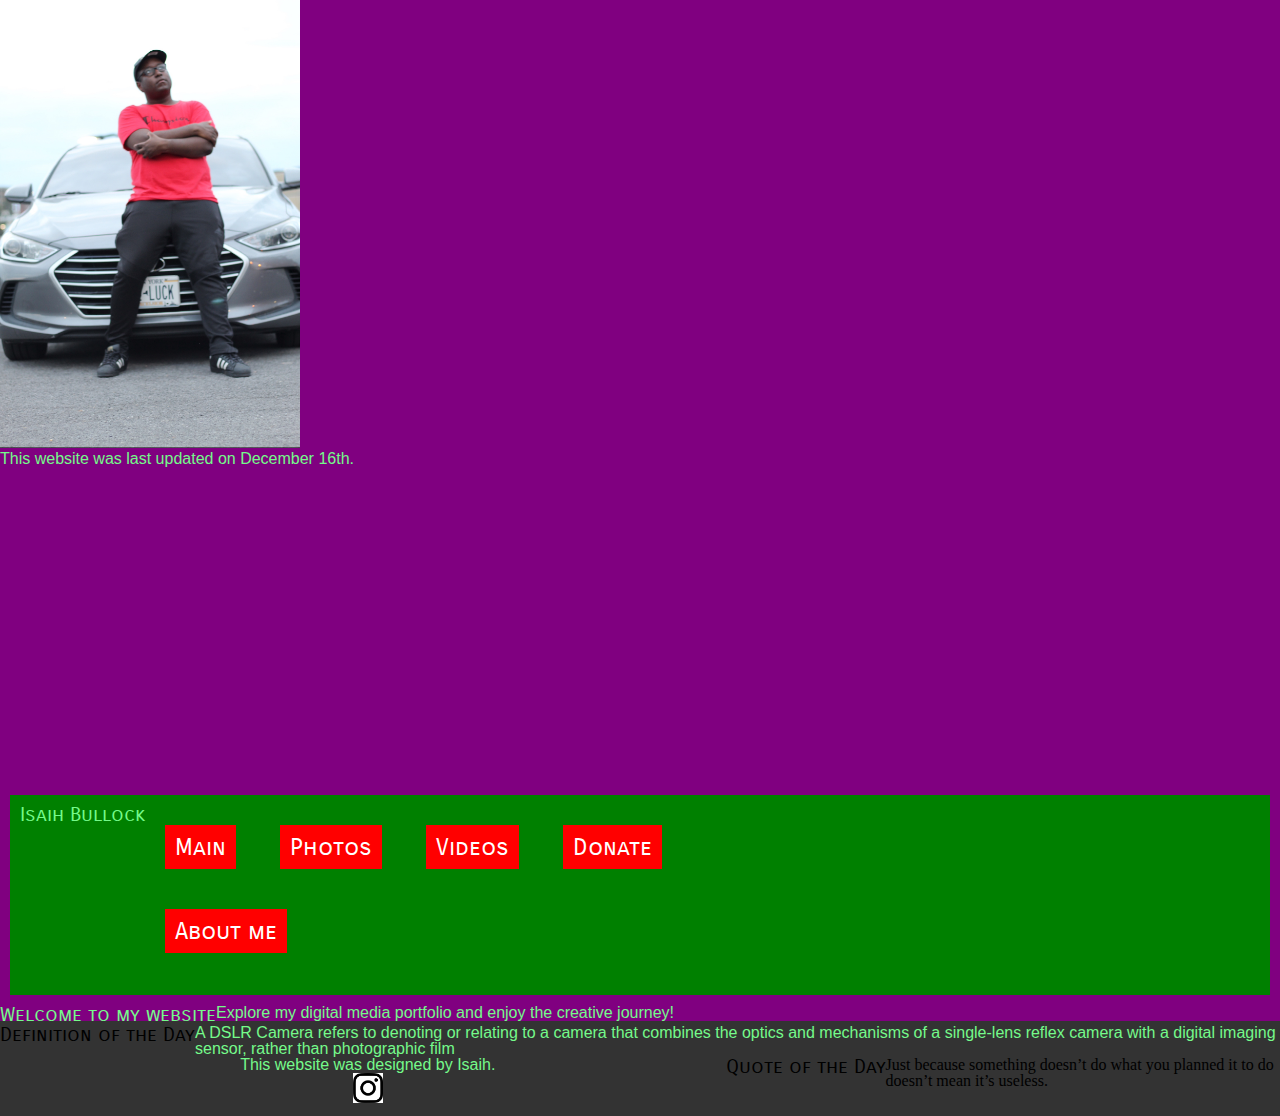
<file: index.html>
<!DOCTYPE html>
<html lang="en-US">

<head>
    <meta charset="UTF-8" />
    <title>Isaih Bullock Digital Media Portfolio</title>

    <link rel="preconnect" href="https://fonts.googleapis.com">
    <link rel="preconnect" href="https://fonts.gstatic.com" crossorigin>
    <link href="https://fonts.googleapis.com/css2?family=Carrois+Gothic+SC&display=swap" rel="stylesheet">

    <link href="style.css" type="text/css" rel="stylesheet" />
</head>

<body>

    <section>
        <figure>
            <img src="images/selfie1.PNG" alt="Manhattan Bridge" title="Placeholder" class="imageSize" />
            <figcaption>
                <p>This website was last updated on December 16th.</p>
            </figcaption>
        </figure>
    </section>

    <section>
        <iframe width="560" height="315" src="https://www.youtube.com/embed/Lfn7_S0m7iU?si=8btUOoIzPDC8ws1w" title="YouTube video player" frameborder="0" allow="accelerometer; autoplay; clipboard-write; encrypted-media; gyroscope; picture-in-picture; web-share" allowfullscreen></iframe>
    </section>

    <header>
        <h1>Isaih Bullock</h1>
        <nav>
            <ul>
                <li><a href="index.html">Main</a></li>
                <li><a href="photos.html">Photos</a></li>
                <li><a href="videos.html">Videos</a></li>
                <li><a href="donate.html">Donate</a></li>
                <li><a href="aboutme.html">About me</a></li>
            </ul>
        </nav>
    </header>

    <section>
        <h1>Welcome to my website </h1>
        <p>Explore my digital media portfolio and enjoy the creative journey!</p>
    </section>

    <section id="definition-of-the-day">
        <h2>Definition of the Day</h2>
        <p>A <dfn>DSLR Camera</dfn> refers to denoting or relating to a camera that combines the optics and mechanisms of a single-lens reflex camera with a digital imaging sensor, rather than photographic film</p>
    </section>

    <section id="quote-of-the-day">
        <h2>Quote of the Day</h2>
        <blockquote cite="https://www.forbes.com/sites/robertszczerba/2015/02/09/20-great-technology-quotes-to-inspire-amaze-and-amuse/?sh=5aa0a25116a6">
            <q>Just because something doesn’t do what you planned it to do doesn’t mean it’s useless.</q>
        </blockquote>
    </section>

<footer>
    <p>This website was designed by Isaih.</p>
    <a href="https://www.instagram.com/lowerthehigh24/" target="_blank">
        <img src="images/iglogo.png" alt="Instagram Logo" width="30" height="30">
    </a>
</footer>

</body>

</html>
</file>
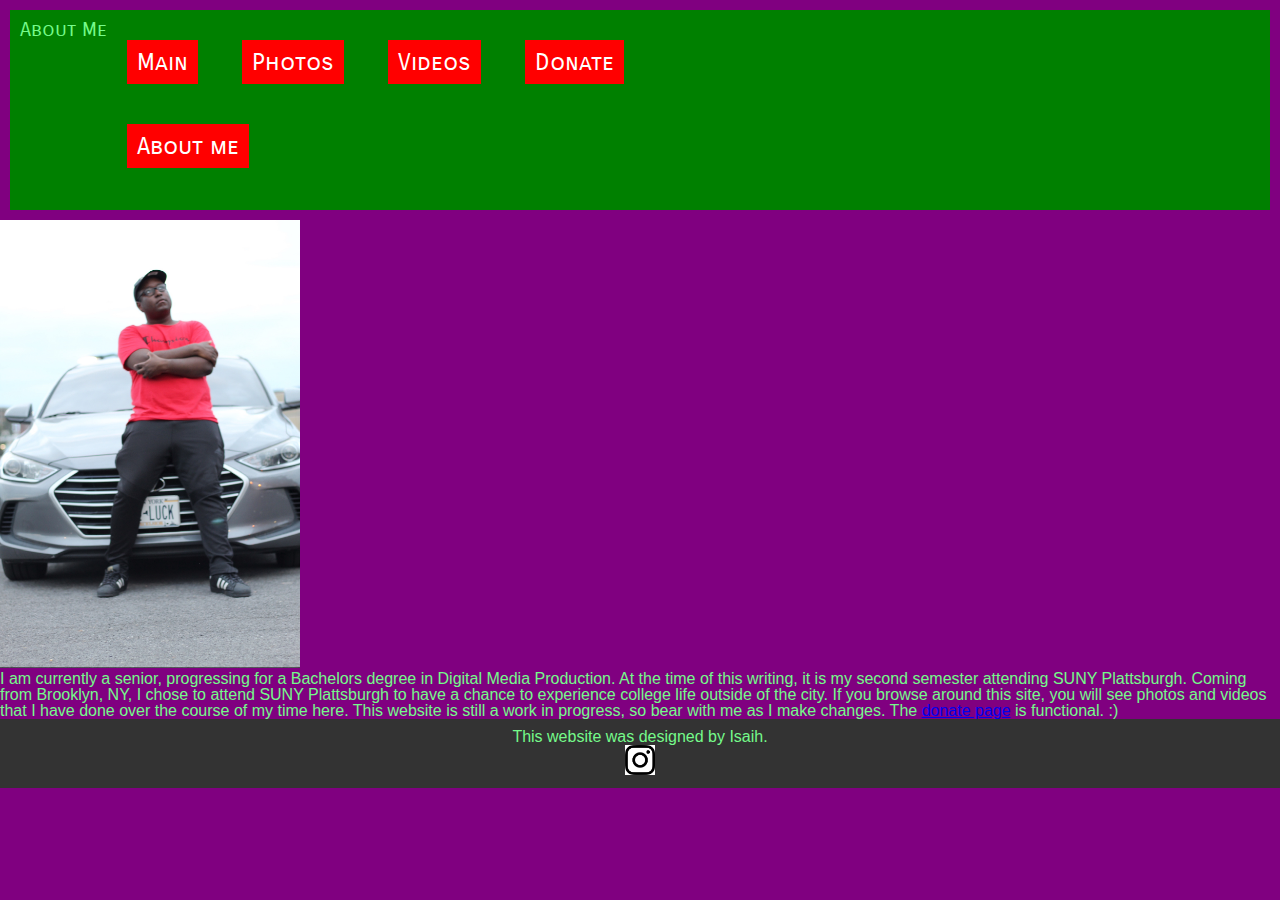
<file: aboutme.html>
<!DOCTYPE html>
<html lang="en-US">
<head>
    <meta charset="UTF-8" />
    <title>About Me</title>
 <head>
    <meta charset="UTF-8" />
    <title>Donate</title>
    <link rel="preconnect" href="https://fonts.googleapis.com">
    <link rel="preconnect" href="https://fonts.gstatic.com" crossorigin>
    <link href="https://fonts.googleapis.com/css2?family=Carrois+Gothic+SC&display=swap" rel="stylesheet">
    <link href="style.css" type="text/css" rel="stylesheet" /> 
</head>
</head>
<body>

    <header>
        <h1>About Me</h1>
        <nav>
            <ul>
                <li><a href="index.html">Main</a></li>
                <li><a href="photos.html">Photos</a></li>
                <li><a href="videos.html">Videos</a></li>
                <li><a href="donate.html">Donate</a></li>
                <li><a href="aboutme.html">About me</a></li>
            </ul>
        </nav>
    </header>
<section>	
	
			<figure>
				<img src="images/selfie1.PNG" alt="	Manhattan Bridge" title="Placeholder" class="imageSize" />
				<br/>
		
			</figure>	
			
			
		</section>
    <section id="about">
        <p>
            I am currently a senior, progressing for a Bachelors degree in Digital Media Production.
            At the time of this writing, it is my second semester attending SUNY Plattsburgh.
            Coming from Brooklyn, NY, I chose to attend SUNY Plattsburgh to have a chance to experience
            college life outside of the city. If you browse around this site, you will see photos
            and videos that I have done over the course of my time here. This website is still a work
            in progress, so bear with me as I make changes. The <a href="donate.html">donate page</a>
            is functional. :)
        </p>
    </section>





  
 <footer>
    <p>This website was designed by Isaih.</p>
    <a href="https://www.instagram.com/lowerthehigh24/" target="_blank">
        <img src="images/iglogo.png" alt="Instagram Logo" width="30" height="30">
    </a>
</footer>

</body>
</html>
</file>
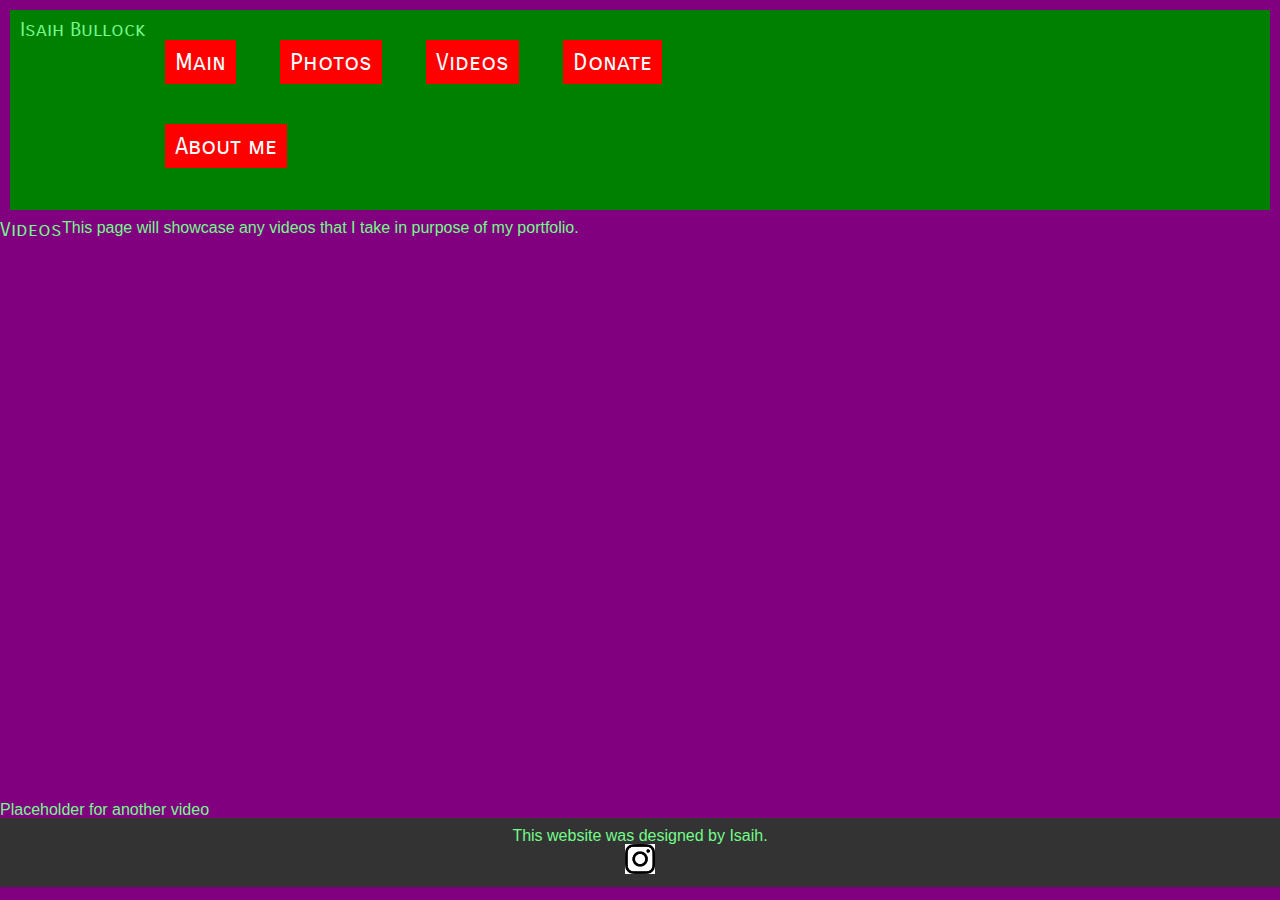
<file: videos.html>
<!DOCTYPE html>
<html lang="en-US">

<head>
    <meta charset="UTF-8" />
    <title>Isaih Bullock Digital Media Portfolio - Videos</title>

    <link rel="preconnect" href="https://fonts.googleapis.com">
    <link rel="preconnect" href="https://fonts.gstatic.com" crossorigin>
    <link href="https://fonts.googleapis.com/css2?family=Carrois+Gothic+SC&display=swap" rel="stylesheet">

    <link href="style.css" type="text/css" rel="stylesheet" />
</head>

<body>

    <header>
        <h1>Isaih Bullock</h1>
        <nav>
            <ul>
                <li><a href="index.html">Main</a></li>
                <li><a href="photos.html">Photos</a></li>
                <li><a href="videos.html">Videos</a></li>
                <li><a href="donate.html">Donate</a></li>
                <li><a href="aboutme.html">About me</a></li>
            </ul>
        </nav>
    </header>

    <section>
        <h1>Videos</h1>
        <p>This page will showcase any videos that I take in purpose of my portfolio.</p>

        <div class="video-box">
<iframe src="https://player.vimeo.com/video/895376897?badge=0&amp;autopause=0&amp;player_id=0&amp;app_id=58479" width="1000" height="563" frameborder="0" allow="autoplay; fullscreen; picture-in-picture" title="Final"></iframe>
        </div>

        <div class="video-box">
            <p>Placeholder for another video</p>
        </div>
    </section>

    <footer>
        <p>This website was designed by Isaih.</p>
        <a href="https://www.instagram.com/lowerthehigh24/" target="_blank">
            <img src="images/iglogo.png" alt="Instagram Logo" width="30" height="30">
        </a>
    </footer>

</body>
</file>
<file: style.css>
html, body, div, span, applet, object, iframe,
h1, h2, h3, h4, h5, h6, p, blockquote, pre,
a, abbr, acronym, address, big, cite, code,
del, dfn, img, ins, kbd, q, s, samp,
small, strike, sub, sup, tt, var,
dl, dt, dd, ol, ul, li,
fieldset, form, label, legend,
table, caption, tbody, tfoot, thead, tr, th, td,
article, aside, canvas, details, embed, 
figure, figcaption, footer, header, hgroup, 
menu, nav, output, ruby, section, summary,
time, mark, audio, video {
	margin: 0;
	padding: 0;
	border: 0;
	font-size: 100%;
	font: inherit;
	vertical-align: baseline;
}

article, aside, details, figcaption, figure, 
footer, header, hgroup, menu, nav, section {
	display: block;
}

body {
	line-height: 1;
}

ol, ul {
	list-style: none;
}

blockquote, q {
	quotes: none;
}

blockquote:before, blockquote:after,
q:before, q:after {
	content: '';
	content: none;
}

table {
	border-collapse: collapse;
	border-spacing: 0;
	background-color: black;
	color: white;
}

body {
	background-color: purple;
	font-size: 16px;
}

h1, p {
	color: #75FA8A;
	background-color: rgba(0,0,0,0);
}

@font-face{
	font-family: 'Carrois Gothic SC', sans-serif;
	src: url('CarroisGothicSC-regular.ttf');
}

h1, h2 {
	font-family: Carrois Gothic SC, Arial, sans-serif;
	font-size: 20px;
	float: left;
	text-align: center;
	margin: 0px auto;	
}

h3 {
	font-size: 50px;
}
	
h4, h5, h6, p {
	font-family: 'Alconia Regular', sans-serif;
	src: url('Alconia-Regular.ttf');
}

header {
	background-color: green;
	padding: 10px;
	margin: 10px;
	overflow: auto;
	height: 180px;
}

nav {
	width: 50%;
	float: left;
}

ul li { 
	display: inline-block;
	background-color: red;
	padding: 10px;
	margin: 20px;
}

ul li a {
	font-family: 'Carrois Gothic SC', Arial, sans-serif;
	font-weight: 300;
	font-size: 24px;
	color: white;
	text-decoration: none;	
}

table {
	background-color: black;
	color: white;
}

tr {
	border: 1px solid white;
}

th {	
	border: 1px solid white;
	padding: 10px;
	font-family: 'Carrois Gothic SC', Arial, sans-serif;
	font-weight: 300;
	font-size: 24px;	
}

img.imageSize {
	width: 300px;
	height: auto;
}

footer {
	background-color: #333;
	color: white;
	padding: 10px;
	text-align: center;
}

#definition-of-the-day,
#quote-of-the-day {
	float: right;
	w
</file>
